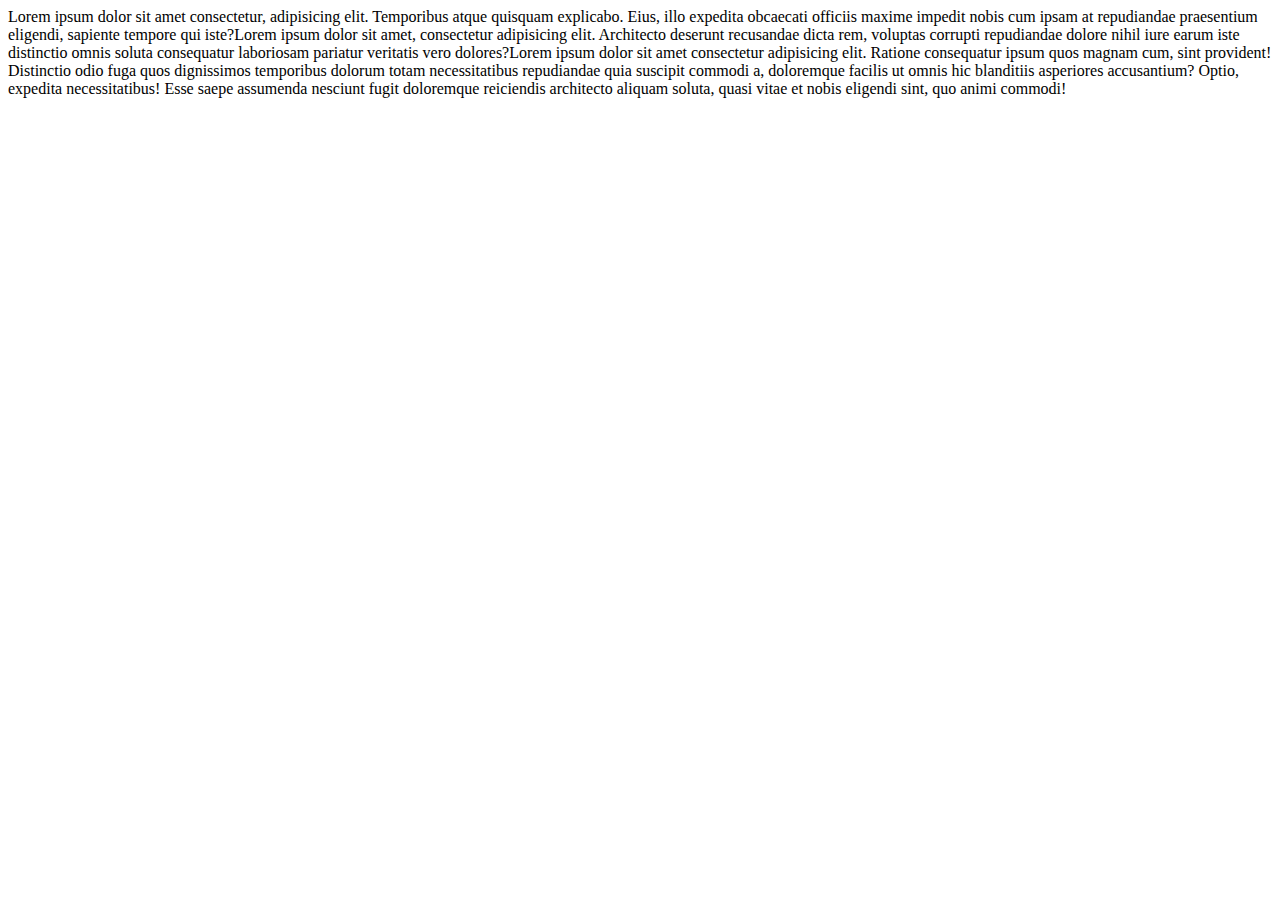
<file: 1.O/index.html>
<!DOCTYPE html>
<html lang="en">
<head>
    <meta charset="UTF-8">
    <meta http-equiv="X-UA-Compatible" content="IE=edge">
    <meta name="viewport" content="width=device-width, initial-scale=1.0">
    <title>JavaScript Learning</title>
</head>
<body>
    <div id="container">
        Lorem ipsum dolor sit amet consectetur, adipisicing elit. Temporibus atque quisquam explicabo. Eius, illo expedita obcaecati officiis maxime impedit nobis cum ipsam at repudiandae praesentium eligendi, sapiente tempore qui iste?Lorem ipsum dolor sit amet, consectetur adipisicing elit. Architecto deserunt recusandae dicta rem, voluptas corrupti repudiandae dolore nihil iure earum iste distinctio omnis soluta consequatur laboriosam pariatur veritatis vero dolores?Lorem ipsum dolor sit amet consectetur adipisicing elit. Ratione consequatur ipsum quos magnam cum, sint provident! Distinctio odio fuga quos dignissimos temporibus dolorum totam necessitatibus repudiandae quia suscipit commodi a, doloremque facilis ut omnis hic blanditiis asperiores accusantium? Optio, expedita necessitatibus! Esse saepe assumenda nesciunt fugit doloremque reiciendis architecto aliquam soluta, quasi vitae et nobis eligendi sint, quo animi commodi!
    </div>
    
    <script src="index_1.js">
    </script>
</body>
</html>
</file>
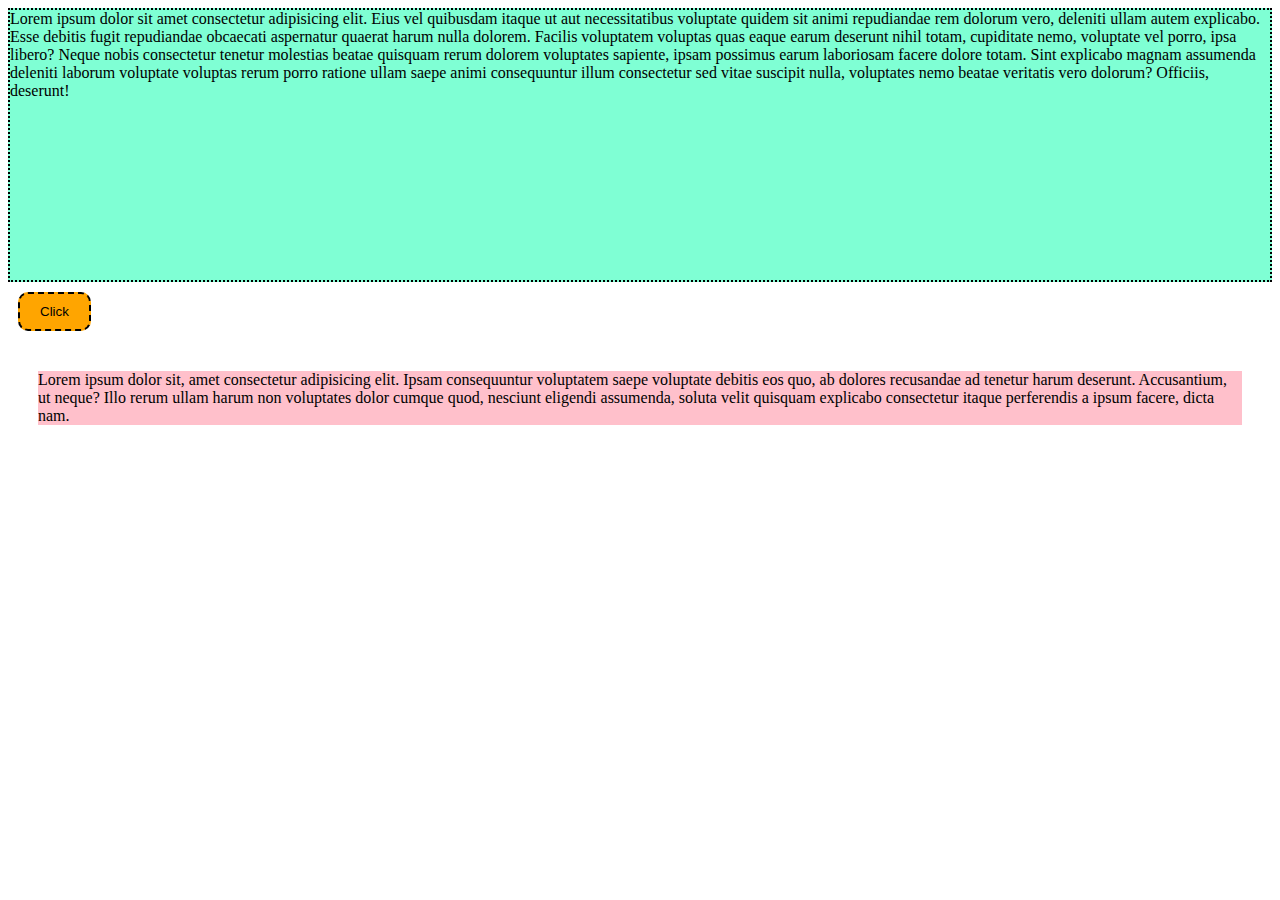
<file: 1.O/01.html>
<!DOCTYPE html>
<html lang="en">
<head>
    <meta charset="UTF-8">
    <meta http-equiv="X-UA-Compatible" content="IE=edge">
    <meta name="viewport" content="width=device-width, initial-scale=1.0">
    <title>JavaScript Practice</title>
    <link rel="stylesheet" href="01.css">
</head>
<body>
    <div id="container">
        Lorem ipsum dolor sit amet consectetur adipisicing elit. Eius vel quibusdam itaque ut aut necessitatibus voluptate quidem sit animi repudiandae rem dolorum vero, deleniti ullam autem explicabo. Esse debitis fugit repudiandae obcaecati aspernatur quaerat harum nulla dolorem. Facilis voluptatem voluptas quas eaque earum deserunt nihil totam, cupiditate nemo, voluptate vel porro, ipsa libero? Neque nobis consectetur tenetur molestias beatae quisquam rerum dolorem voluptates sapiente, ipsam possimus earum laboriosam facere dolore totam. Sint explicabo magnam assumenda deleniti laborum voluptate voluptas rerum porro ratione ullam saepe animi consequuntur illum consectetur sed vitae suscipit nulla, voluptates nemo beatae veritatis vero dolorum? Officiis, deserunt!
    </div>
    <button id="btn" onclick="togglePointer()">Click</button>
    <div id="main">
        Lorem ipsum dolor sit, amet consectetur adipisicing elit. Ipsam consequuntur voluptatem saepe voluptate debitis eos quo, ab dolores recusandae ad tenetur harum deserunt. Accusantium, ut neque? Illo rerum ullam harum non voluptates dolor cumque quod, nesciunt eligendi assumenda, soluta velit quisquam explicabo consectetur itaque perferendis a ipsum facere, dicta nam.
    </div>
    <div class="timer"><span id="watch"></span></div>
</body>
<script src="01.js"></script>
</html>
</file>
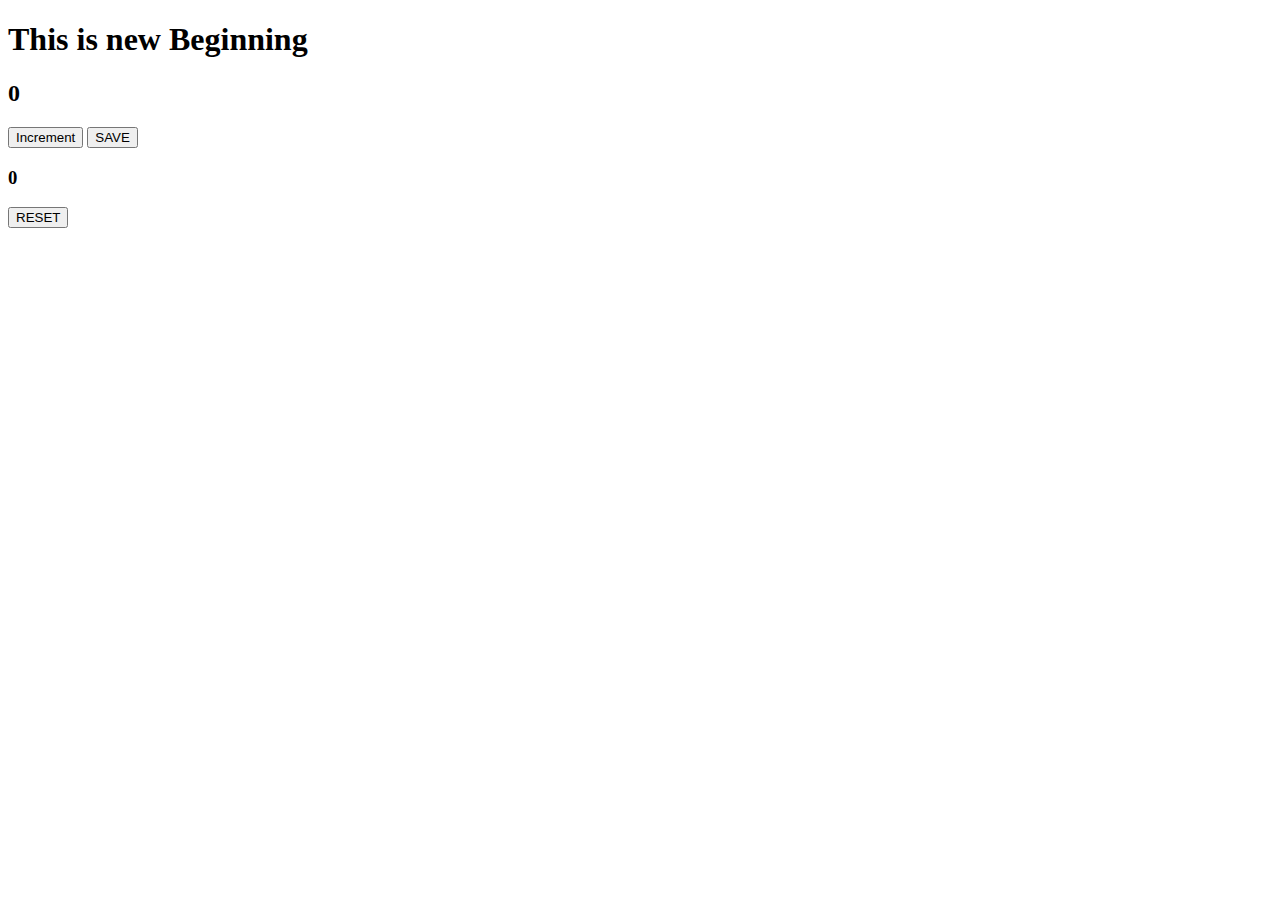
<file: 1.O/PRO-0.html>
<!DOCTYPE html>
<html lang="en">

<head>
    <meta charset="UTF-8">
    <meta http-equiv="X-UA-Compatible" content="IE=edge">
    <meta name="viewport" content="width=device-width, initial-scale=1.0">
    <title>Counting Machine</title>
</head>

<body>
    <h1>This is new Beginning</h1>
    <h2 id="counting-ppl">0</h2>
    
    <button id="increment-btn" onclick="increase()">Increment</button>
    <button id="save-count" onclick="save()">SAVE</button>
    
    <h3 id="people-Count">0</h3>
    <button id="re-set"  onclick="reset()">RESET</button>
    
    <script src="PRO-0.js">
        let myAge = 20;
        let humanDogRatio = 2;
        let myDogage = myAge * humanDogRatio;
        console.log(myDogage);

        let bonusPoint = 50;
        bonusPoint = bonusPoint - 25;
        bonusPoint = bonusPoint + 50;
        console.log(bonusPoint);

        function call() {
            console.log(42);
        }
        call();

        function sum(x, y, z) {
            return f = x + y + z;
        }
        console.log("The sum of the number is : " + sum(40, 20, 32));
    //ye script tabhi kaam kregi jab mai src hata dunga
    </script>
</body>

</html>
</file>
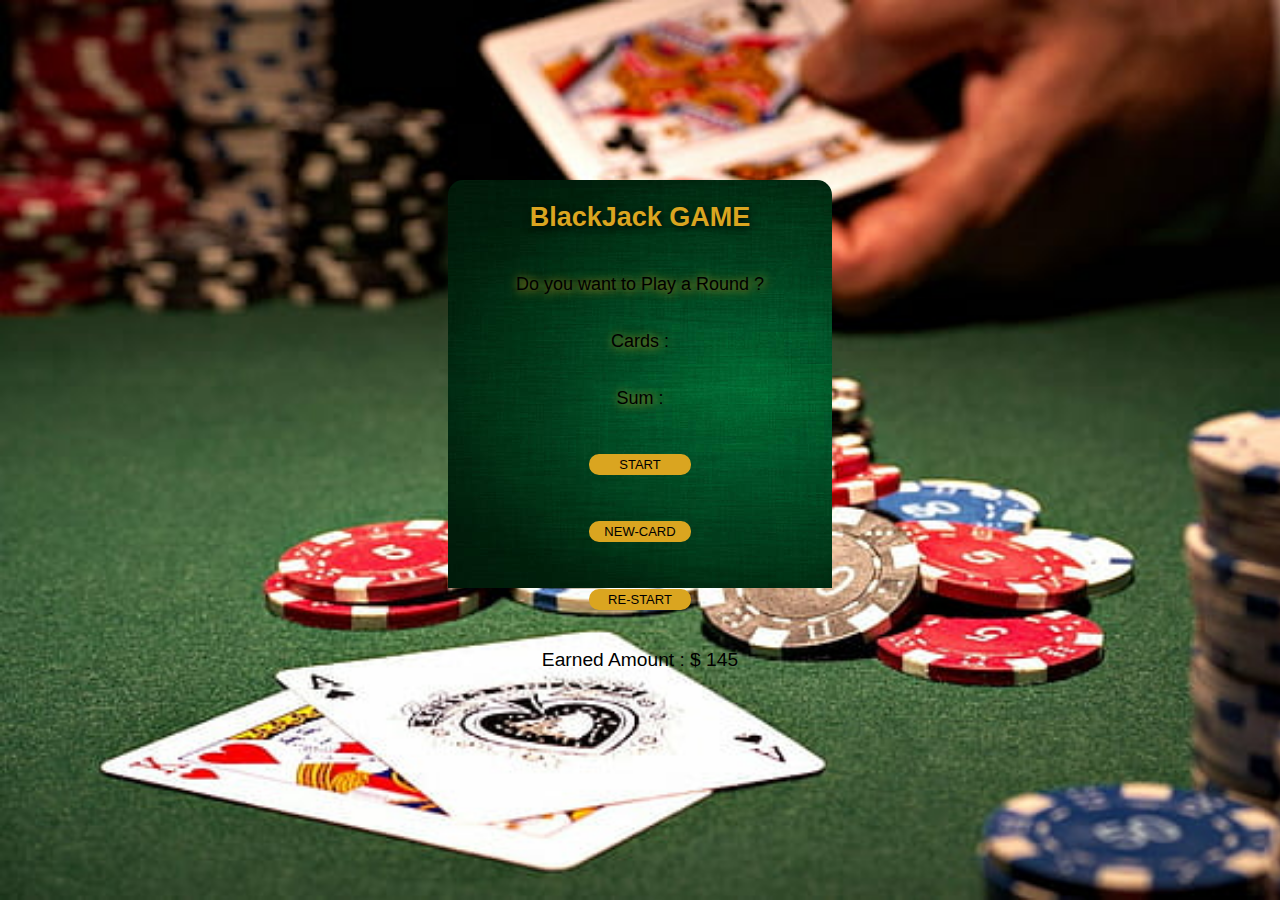
<file: 1.O/PRO-1.html>
<!DOCTYPE html>
<html lang="en">
<head>
    <meta charset="UTF-8">
    <meta http-equiv="X-UA-Compatible" content="IE=edge">
    <meta name="viewport" content="width=device-width, initial-scale=1.0">
    <link rel="stylesheet" href="PRO-1.css">
    <title>Black Jack GAME</title>
</head>
<body> 
<!-- ess project mai baad mai ACE ki value ko 1 ya 11 choose krvani hai  -->
    <div id="container">
        <div id="game">
            <h2>BlackJack GAME</h2>
            <p id="message">Do you want to Play a Round ?</p>
            <p id="cards">Cards : </p>
            <P id="sum">Sum : </P>
            <button id="start" onclick="startGame()">START</button>
            <button id="new-card" onclick="newCard()">NEW-CARD</button>
            <button id="re-start" onclick="restart()">RE-START</button>
        </div>
        <p id="chips">Earned Amount : $ </p>
    </div>
    
    <script src="PRO-1.js">
        // let age=20;
        // if (age<21) {
        //     console.log("Under AGE ! , You cannot enter the club");
        // }
        // else{
        //     console.log("You can enter the club");
        // }

        // let elegible=10;
        // if (elegible < 100) {
        //    console.log("You are not elegible for the King's Birthday Card"); 
        // }
        // else if (elegible == 100) {
        //     console.log("You are elegible for the King's Birthday Card");
        // }
        // else{
        //     console.log("You have already taken one !");
        // }

        // //Game mechanism--->
        // let firstCard=10;
        // let secondCard=11;
        // let sumofCards=firstCard + secondCard;
        // if (sumofCards < 21) {
        //     console.log("Would you like to DRAW a new card");
        // }
        // else if (sumofCards == 21) {
        //     console.log("Bulls EYE ! , You got the Black Jack");
        // }
        // else{
        //     console.log("You are out of the GAME...")
        // }
    </script>
</body>
</html>
</file>
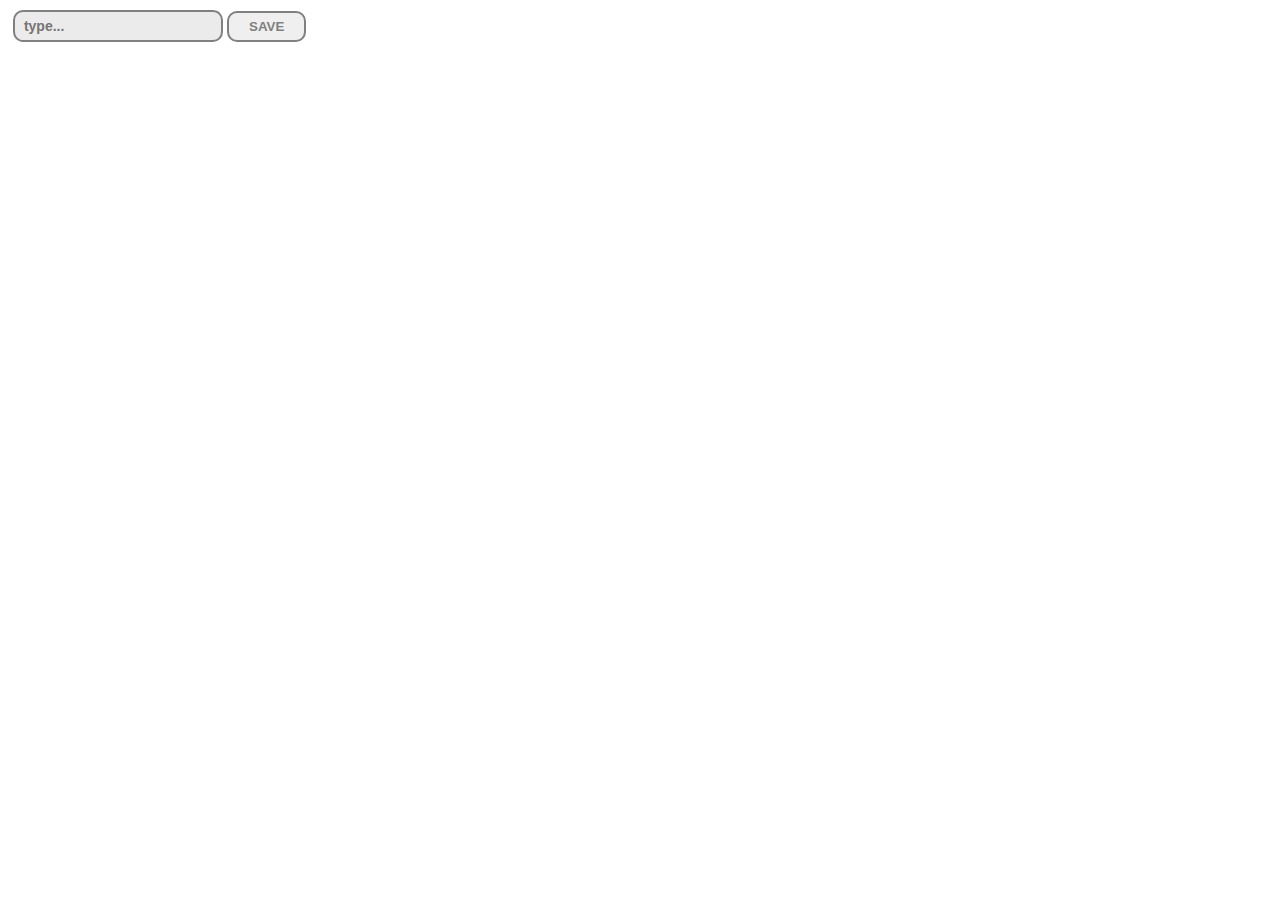
<file: 1.O/PRO-2.html>
<!DOCTYPE html>
<html lang="en">

<head>
    <meta charset="UTF-8">
    <meta http-equiv="X-UA-Compatible" content="IE=edge">
    <meta name="viewport" content="width=device-width, initial-scale=1.0">
    <title>LinkMarks</title>
    <style>
        .container {
            margin-top: 10px;
            margin-left: 5px;
        }

        #input-txt {
            min-width: 15vw;
            padding: 6px 5px;
            border: 2px solid grey;
            background-color: rgb(236, 235, 235);
            border-radius: 10px;
            font-weight: bolder;
            font-size: 14px;

        }

        button {
            padding: 6px 20px;
            color: grey;
            border: 2px solid grey;
            border-radius: 10px;
            font-weight: bolder;
        }

        button:hover {
            background-color: gray;
            color: white;
        }

        #show-el {
            margin-top: 3vh;
            font-weight: lighter;
            font-size: large;
            font-family: 'Lucida Sans', 'Lucida Sans Regular', 'Lucida Grande', 'Lucida Sans Unicode', Geneva, Verdana, sans-serif;
            font-style: italic;
        }
        ul{
            padding-left: 22px;
        }
    </style>
</head>

<body>
    <div class="container">
        <input type="text" id="input-txt" placeholder=" type...">
        <button id="save-input">SAVE</button>
    </div>
    <div id="show-el">
        <ul id="el"></ul>
    </div>
    <script src="PRO-2.js"></script>
</body>

</html>
</file>
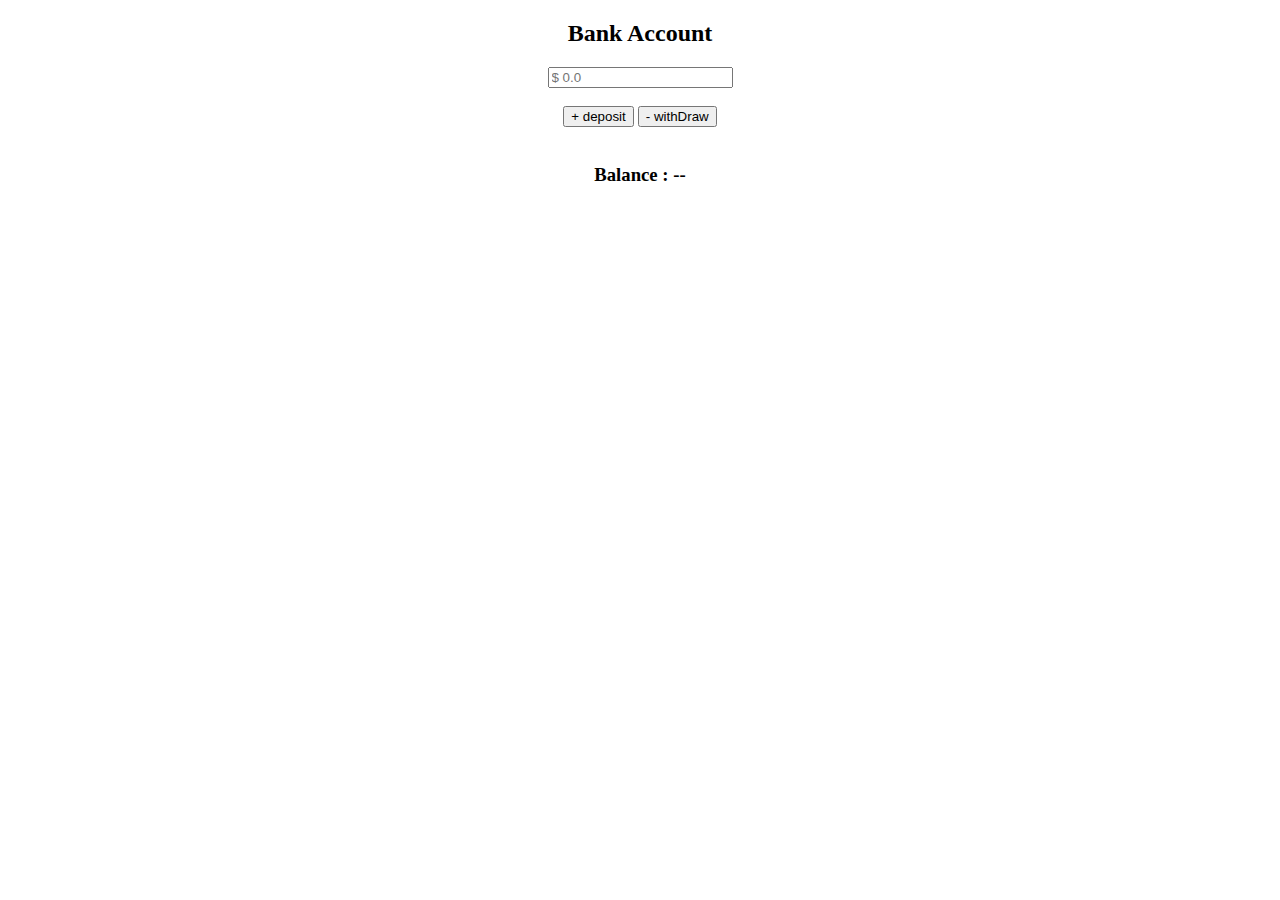
<file: 2.O/.vscode/1_clp.html>
<!DOCTYPE html>
<html lang="en">

<head>
    <meta charset="UTF-8">
    <meta http-equiv="X-UA-Compatible" content="IE=edge">
    <meta name="viewport" content="width=device-width, initial-scale=1.0">
    <title>JavaScript</title>
</head>

<body>
    <center>
        <div id="main">
            <h2>Bank Account</h2>
            <div id="container">
                <input type="text" id="input" placeholder="$ 0.0">
                <br><br>
                <button id="deposit" onclick="plus()">+ deposit</button>
                <button id="withDraw" onclick="minus()">- withDraw</button>
                <br><br>
                <p id="para"></p>    
                <h3><span id="balances">Balance : --</span>
                </h3>
            </div>
        </div>
    </center>
    <script src="1_clp.js"></script>
</body>

</html>
</file>
<file: 1.O/01.css>
#container{
    height: 30vh;
    background-color: aquamarine;
    border: 2px dotted black;
}
#btn{
    margin: 10px 10px;
    padding: 10px 20px;
    background-color: orange;
    color: black;
    border: 2px dashed black;
    border-radius: 10px;
    cursor: pointer;
}
#main{
    margin: 30px;
    background-color: pink;
    color: black;
}
</file>
<file: 1.O/PRO-1.css>
body{
    margin: 0;
    padding: 0;
}
#container{
    height: 100vh;
    width: 100vw;
    overflow: hidden;
    text-align: center;
    font-size: larger;
    font-family: Impact, Haettenschweiler, 'Arial Narrow Bold', sans-serif;
    background-image: url(images/poker.jpg);
    background-repeat: no-repeat;
    background-size: cover;
}
#game{
    margin: auto;
    margin-top: 20vh;
    height: 50vh;
    width: 30vw;
    background-image: url(images/grn.jpg);
    background-repeat: no-repeat;
    color: black;
    text-align: center;
    text-shadow: 1px 1px 10px goldenrod;
    font-size: large;
    font-family: Impact, Haettenschweiler, 'Arial Narrow Bold', sans-serif;
    display: flex;
    flex-direction: column;
    border: 0px solid goldenrod;
    border-radius: 15px;
    /* box-shadow: 5px -5px 50px goldenrod; */
    animation: glow 3s infinite;
}
h2{
    color: goldenrod;
    text-shadow: 2px 2px 10px black;
}
button{
    width: 8vw;
    background-color: goldenrod;
    color: black;
    border: 2px solid goldenrod;
    border-radius: 10px;
}
#start , #new-card , #re-start {
    margin: auto;
    margin-bottom: 20px;
    font-size: 13px;
    font-family: 'Trebuchet MS', 'Lucida Sans Unicode', 'Lucida Grande', 'Lucida Sans', Arial, sans-serif;
}
button:hover{
    box-shadow: 0px 0px 10px wheat;
}
@keyframes glow {
    50%{
        box-shadow: 5px -5px 50px goldenrod;

    }
}
</file>
